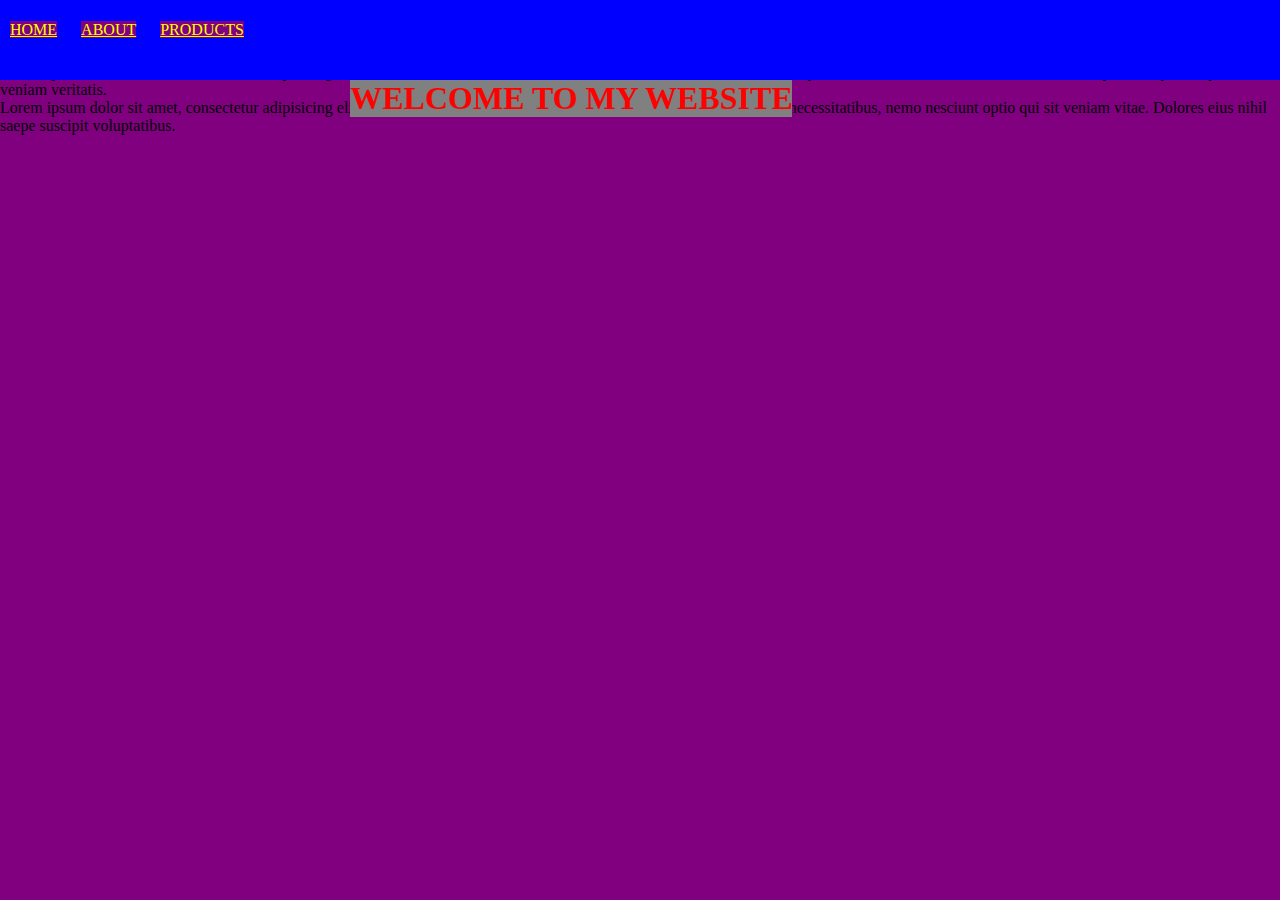
<file: index.html>
<!DOCTYPE html>
<html lang="en">
<head>
    <meta charset="UTF-8">
    <title>Multi-Page</title>
    <link rel="stylesheet" href="css/style.css">
</head>
<body>

<nav>
    <a href="index.html">HOME</a>
    <a href="about.html">ABOUT</a>
    <a href="products.html">PRODUCTS</a>
</nav>


<h1>WELCOME TO MY WEBSITE</h1>


<h2>ABOUT</h2>
<div>Lorem ipsum dolor sit amet, consectetur adipisicing elit. Accusamus cumque ea est, facilis quae quia repudiandae. Alias, deserunt esse fuga impedit in maxime, numquam, quis repellat repudiandae saepe unde voluptate.</div>
<div>Lorem ipsum dolor sit amet, consectetur adipisicing elit. Assumenda eos et eveniet labore reprehenderit voluptatem! Amet, atque beatae debitis dicta ea enim iusto nostrum pariatur quae sequi soluta veniam veritatis.</div>
<div>Lorem ipsum dolor sit amet, consectetur adipisicing elit. Blanditiis commodi incidunt inventore itaque iure molestias, nam necessitatibus, nemo nesciunt optio qui sit veniam vitae. Dolores eius nihil saepe suscipit voluptatibus.</div>
</body>
</html>
</file>
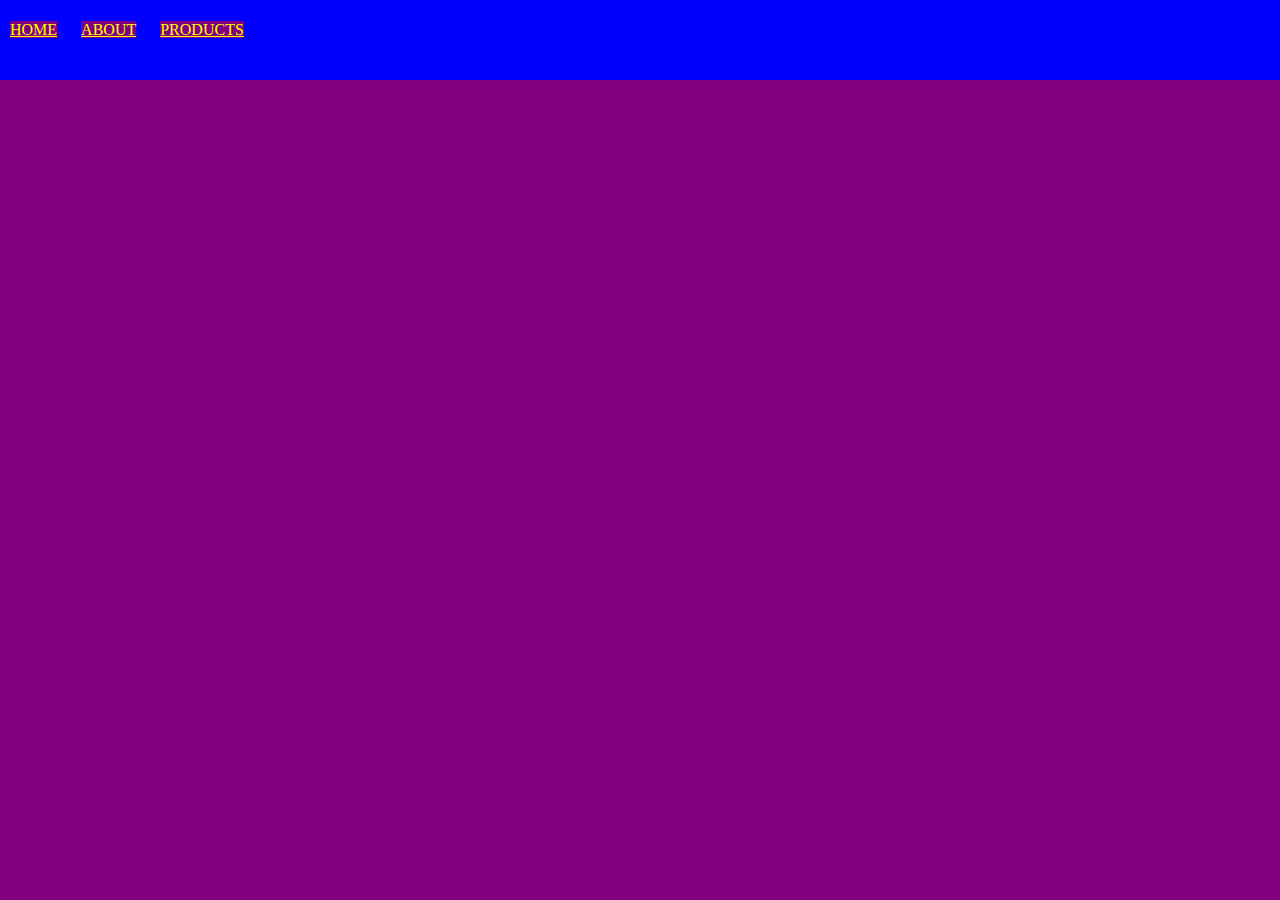
<file: about.html>
<!DOCTYPE html>
<html lang="en">
<head>
    <meta charset="UTF-8">
    <title>Multi-Page</title>
    <link rel="stylesheet" href="css/style.css">
</head>
<body>
<nav>
    <a href="index.html">HOME</a>
    <a href="about.html">ABOUT</a>
    <a href="products.html">PRODUCTS</a>
</nav>


</body>
</html>
</file>
<file: css/style.css>
*{
    margin: 0;
    background-color: purple
}

nav{
    width: 100%;
    height: 80px;
    color: red;
    position: fixed;
    background-color: blue;

}


h1{
background-color: grey;
    position: fixed ;
    top: 80px;
    left: 350px;
    color: red
}

a{
    color:yellow;
    transition: 0.5s;
    margin: 10px;
    line-height: 60px;

}

a:hover{
    text-decoration: none;
    font-size: 12px;
}
</file>
